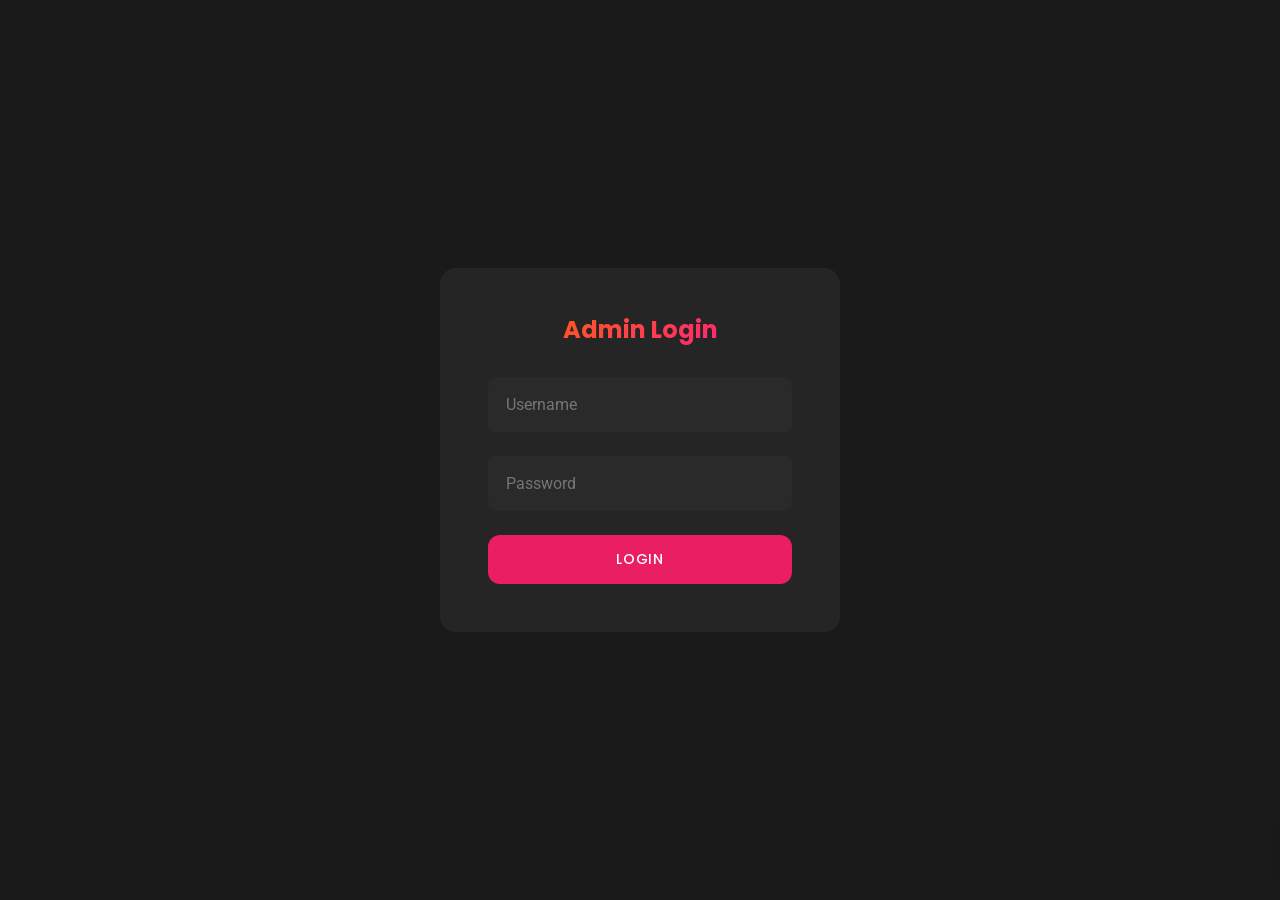
<file: admin.html>
<!DOCTYPE html>
<html lang="en">
<head>
    <meta charset="UTF-8">
    <meta name="viewport" content="width=device-width, initial-scale=1.0">
    <title>Admin Panel | Billy Joe Cruzada Portfolio</title>
    <link rel="preconnect" href="https://fonts.googleapis.com">
    <link rel="preconnect" href="https://fonts.gstatic.com" crossorigin>
    <link rel="preload" href="https://fonts.googleapis.com/css2?family=Poppins:wght@400;500;600;700;800&family=Roboto:wght@400;500&display=swap" as="style" onload="this.onload=null;this.rel='stylesheet'">
    <noscript><link href="https://fonts.googleapis.com/css2?family=Poppins:wght@400;500;600;700;800&family=Roboto:wght@400;500&display=swap" rel="stylesheet"></noscript>
    <link rel="stylesheet" href="styles.css">
    <link rel="icon" type="image/jpeg" href="Billy ID.jpg">
</head>
<body>
    <!-- Toast Notification -->
    <div class="toast" id="toast">
        <span id="toastMessage">Saved successfully!</span>
    </div>

    <!-- Confirmation Modal -->
    <div class="modal-overlay" id="confirmModal">
        <div class="modal-content">
            <h3>Confirm Changes</h3>
            <div class="changes-list" id="changesList">
                <!-- Populated by JavaScript -->
            </div>
            <div class="modal-buttons">
                <button class="btn btn-secondary" id="cancelSave">Cancel</button>
                <button class="btn btn-primary" id="confirmSave">Confirm Save</button>
            </div>
        </div>
    </div>

    <!-- Login Page -->
    <div class="login-container" id="loginPage">
        <div class="login-card">
            <h2 class="gradient-text">Admin Login</h2>
            <form id="loginForm">
                <div class="form-group">
                    <input type="text" id="username" placeholder="Username" autocomplete="username" required>
                </div>
                <div class="form-group">
                    <input type="password" id="password" placeholder="Password" autocomplete="current-password" required>
                </div>
                <button type="submit" class="btn btn-primary">Login</button>
                <p class="login-error" id="loginError">Invalid username or password</p>
            </form>
        </div>
    </div>

    <!-- Admin Dashboard -->
    <div class="admin-container" id="adminDashboard" style="display: none;">
        <div class="admin-header">
            <h1 class="gradient-text">Portfolio Admin</h1>
            <div style="display: flex; gap: 16px; align-items: center;">
                <a href="index.html" class="btn btn-primary" target="_blank" style="text-decoration: none;">View Site</a>
                <button class="btn btn-danger" id="logoutBtn">Logout</button>
            </div>
        </div>

        <div class="admin-nav">
            <button class="admin-nav-btn active" data-section="profile">Profile</button>
            <button class="admin-nav-btn" data-section="social">Social Links</button>
            <button class="admin-nav-btn" data-section="featured">Featured Artworks</button>
            <button class="admin-nav-btn" data-section="showcases">Showcases</button>
            <button class="admin-nav-btn" data-section="gallery">Gallery</button>
            <button class="admin-nav-btn" data-section="services">Services</button>
            <button class="admin-nav-btn" data-section="about">About</button>
            <button class="admin-nav-btn" data-section="experience">Experience</button>
        </div>

        <!-- Profile Section -->
        <div class="admin-section active" id="profileSection">
            <div class="admin-card">
                <h3>Profile Information</h3>
                <div class="form-row">
                    <div class="form-group-admin">
                        <label>Name</label>
                        <input type="text" id="adminName" value="Billy Joe Cruzada">
                    </div>
                    <div class="form-group-admin">
                        <label>Title</label>
                        <input type="text" id="adminTitle" value="Graphic Designer | Photographer | Photo Editor | Generative AI Specialist">
                    </div>
                </div>
                <div class="form-group-admin">
                    <label>Brief Bio</label>
                    <textarea id="adminBio" rows="3">Creative professional with 5+ years of experience specializing in brand identity, digital design, and creative direction.</textarea>
                </div>
                <div class="form-group-admin">
                    <label>Profile Image</label>
                    <div class="image-upload-area" id="profileUploadArea">
                        <p>Click to upload profile image</p>
                        <span>Supports up to 25MB images</span>
                        <input type="file" id="profileImageInput" accept="image/*">
                        <img id="profilePreview" class="upload-preview" style="display: none;">
                    </div>
                    <div class="upload-progress" id="profileUploadProgress">
                        <div class="upload-progress-bar"></div>
                    </div>
                </div>
                <button class="btn btn-primary" data-save="profile">Save Profile</button>
            </div>
        </div>

        <!-- Social Links Section -->
        <div class="admin-section" id="socialSection">
            <div class="admin-card">
                <h3>Social Media Links</h3>
                <div class="form-row">
                    <div class="form-group-admin">
                        <label>Instagram URL</label>
                        <input type="url" id="adminInstagram" value="https://www.instagram.com/ezii_yooow">
                    </div>
                    <div class="form-group-admin">
                        <label>LinkedIn URL</label>
                        <input type="url" id="adminLinkedin" value="https://linkedin.com/in/iam-billycruzada/">
                    </div>
                </div>
                <div class="form-row">
                    <div class="form-group-admin">
                        <label>Behance URL</label>
                        <input type="url" id="adminBehance" value="https://behance.net/billyjoeCrzGraphx">
                    </div>
                    <div class="form-group-admin">
                        <label>Email Address</label>
                        <input type="email" id="adminEmail" value="billyjoecruzada12@gmail.com">
                    </div>
                </div>
                <button class="btn btn-primary" data-save="social">Save Social Links</button>
            </div>
        </div>

        <!-- Featured Artworks Section -->
        <div class="admin-section" id="featuredSection">
            <div class="admin-card">
                <h3>Featured Artworks</h3>
                <p style="color: var(--text-secondary); margin-bottom: 16px; font-size: 14px;">Click an image to delete it. Supports up to 25MB images.</p>
                <div class="admin-gallery" id="featuredGallery">
                    <!-- Populated by JavaScript -->
                </div>
                <div class="image-upload-area" id="featuredUploadArea" style="margin-top: 20px;">
                    <p>Add new featured artwork</p>
                    <span>Select multiple images (up to 25MB each)</span>
                    <input type="file" id="featuredImageInput" accept="image/*" multiple>
                </div>
                <div class="upload-progress" id="featuredUploadProgress">
                    <div class="upload-progress-bar"></div>
                </div>
            </div>
        </div>

        <!-- Showcases Section -->
        <div class="admin-section" id="showcasesSection">
            <div class="admin-card">
                <h3>Project Showcases</h3>
                <p style="color: var(--text-secondary); margin-bottom: 16px; font-size: 14px;">Create and manage project showcases. Each showcase can contain multiple images.</p>
                
                <!-- Add New Showcase -->
                <div style="background: var(--bg-primary); padding: 20px; border-radius: 12px; margin-bottom: 24px;">
                    <h4 style="margin-bottom: 16px; font-size: 16px;">Add New Showcase</h4>
                    <div class="form-row">
                        <div class="form-group-admin">
                            <label>Project Title</label>
                            <input type="text" id="newShowcaseTitle" placeholder="e.g., Brand Identity Project">
                        </div>
                        <div class="form-group-admin">
                            <label>Category</label>
                            <select id="newShowcaseCategory">
                                <option value="Branding">Branding</option>
                                <option value="Digital Art">Digital Art</option>
                                <option value="Photography">Photography</option>
                                <option value="Print">Print</option>
                                <option value="Editorial">Editorial</option>
                                <option value="Generative AI">Generative AI</option>
                                <option value="Food Product Design">Food Product Design</option>
                                <option value="Health & Wellness">Health & Wellness</option>
                                <option value="Other">Other</option>
                            </select>
                        </div>
                    </div>
                    <div class="form-row">
                        <div class="form-group-admin">
                            <label>Tools Used (comma separated)</label>
                            <input type="text" id="newShowcaseTools" placeholder="e.g., Ai, Ps, Pr">
                        </div>
                    </div>
                    <div class="toggle-wrapper">
                        <label class="toggle-switch">
                            <input type="checkbox" id="newShowcaseVisible" checked>
                            <span class="toggle-slider"></span>
                        </label>
                        <span class="toggle-label">Show on landing page</span>
                    </div>

                    <div class="image-upload-area" id="showcaseUploadArea" style="padding: 30px;">
                        <p>Add images for this showcase</p>
                        <span>Select multiple images (up to 25MB each)</span>
                        <input type="file" id="showcaseImageInput" accept="image/*" multiple>
                        <div id="showcaseTempImages" style="display: flex; flex-wrap: wrap; gap: 12px; margin-top: 16px;"></div>
                    </div>
                    <div class="upload-progress" id="showcaseUploadProgress">
                        <div class="upload-progress-bar"></div>
                    </div>
                    <button class="btn btn-primary" id="addShowcaseBtn" style="margin-top: 16px;">Add Showcase</button>
                </div>

                <!-- Existing Showcases -->
                <div id="showcasesList">
                    <!-- Populated by JavaScript -->
                </div>
            </div>
        </div>

        <!-- Gallery Section -->
        <div class="admin-section" id="gallerySection">
            <div class="admin-card">
                <h3>Gallery Images</h3>
                <p style="color: var(--text-secondary); margin-bottom: 16px; font-size: 14px;">Click an image to delete it. Supports up to 25MB images.</p>
                <div class="admin-gallery" id="adminGallery">
                    <!-- Populated by JavaScript -->
                </div>
                <div class="image-upload-area" id="galleryUploadArea" style="margin-top: 20px;">
                    <p>Add new gallery images</p>
                    <span>Select multiple images (up to 25MB each)</span>
                    <input type="file" id="galleryImageInput" accept="image/*" multiple>
                        <label style="margin-top: 12px; display: block;">
                         Category:
                         <select id="galleryCategory" style="margin-left: 8px; padding: 8px; background: var(--bg-tertiary); border: none; border-radius: 4px; color: white;">
                             <option value="portrait">Portrait</option>
                             <option value="food">Food</option>
                             <option value="street">Street</option>
                             <option value="sports">Sports</option>
                         </select>
                     </label>
                </div>
                <div class="upload-progress" id="galleryUploadProgress">
                    <div class="upload-progress-bar"></div>
                </div>
            </div>
        </div>

        <!-- Services Section -->
        <div class="admin-section" id="servicesSection">
            <div class="admin-card">
                <h3>Services</h3>
                <p style="color: var(--text-secondary); margin-bottom: 16px; font-size: 14px;">Edit your service offerings.</p>
                <div id="servicesList">
                    <!-- Populated by JavaScript -->
                </div>
                <button class="btn btn-primary" data-save="services">Save Services</button>
            </div>
        </div>

        <!-- About Section -->
        <div class="admin-section" id="aboutSection">
            <div class="admin-card">
                <h3>About Section</h3>
                <div class="form-group-admin">
                    <label>Quote</label>
                    <input type="text" id="adminAboutQuote" value="Design is not just what it looks like. Design is how it works.">
                </div>
                <div class="form-group-admin">
                    <label>Bio</label>
                    <textarea id="adminAboutBio" rows="4">Creative professional with 5+ years of experience specializing in brand identity, digital design, and creative direction.</textarea>
                </div>
                <div class="form-group-admin">
                    <label>Location</label>
                    <input type="text" id="adminAboutLocation" value="Based on Tarlac, Philippines">
                </div>
                <div class="toggle-wrapper">
                    <label class="toggle-switch">
                        <input type="checkbox" id="adminAboutBioVisible" checked>
                        <span class="toggle-slider"></span>
                    </label>
                    <span class="toggle-label">Show bio text on landing page</span>
                </div>
                <button class="btn btn-primary" data-save="about">Save About</button>
            </div>
        </div>

        <!-- Experience Section -->
        <div class="admin-section" id="experienceSection">
            <div class="admin-card">
                <h3>Work Experience</h3>
                <div id="experienceList">
                    <!-- Populated by JavaScript -->
                </div>
                <div style="margin-top: 20px; padding-top: 20px; border-top: 1px solid var(--bg-tertiary);">
                    <h4 style="margin-bottom: 16px; font-size: 16px;">Add New Experience</h4>
                    <div class="form-row">
                        <div class="form-group-admin">
                            <label>Company</label>
                            <input type="text" id="newExpCompany" placeholder="Company Name">
                        </div>
                        <div class="form-group-admin">
                            <label>Role</label>
                            <input type="text" id="newExpRole" placeholder="Your Role">
                        </div>
                    </div>
                    <div class="form-row">
                        <div class="form-group-admin">
                            <label>Period</label>
                            <input type="text" id="newExpPeriod" placeholder="e.g., 2022 - Present">
                        </div>
                        <div class="form-group-admin">
                            <label>Description</label>
                            <input type="text" id="newExpDesc" placeholder="Brief description">
                        </div>
                    </div>
                    <button class="btn btn-primary" id="addExperience">Add Experience</button>
                </div>
            </div>
        </div>
    </div>

    <script src="admin.js" defer></script>
</body>
</html>
</file>
<file: styles.css>
/* Billy Joe Cruzada Portfolio - Styles */

/* 1. CSS Custom Properties (variables) */
:root {
    --bg-primary: #1A1A1A;
    --bg-secondary: #252525;
    --bg-tertiary: #2A2A2A;
    --text-primary: #FFFFFF;
    --text-secondary: #B0B0B0;
    --accent-pink: #FF1493;
    --accent-orange: #FF6B00;
    --accent-red: #E91E63;
    --accent-yellow: #FFA500;
    --gradient-brand: linear-gradient(135deg, #FF6B00, #FF1493);
    --gradient-hover: linear-gradient(135deg, #FF1493, #FF6B00);
    --border-radius: 16px;
    --border-radius-lg: 50px;
    --transition: 0.3s ease;
}

/* 2. Reset/Base styles */
/* Google Fonts loaded via HTML <link> tags */

* {
    margin: 0;
    padding: 0;
    box-sizing: border-box;
}

html {
    scroll-behavior: smooth;
}

body {
    font-family: 'Roboto', sans-serif;
    background-color: var(--bg-primary);
    color: var(--text-primary);
    line-height: 1.6;
    overflow-x: hidden;
}

h1, h2, h3, h4, h5, h6 {
    font-family: 'Poppins', sans-serif;
    font-weight: 700;
    line-height: 1.2;
}

a {
    text-decoration: none;
    color: inherit;
}

img {
    max-width: 100%;
    height: auto;
    display: block;
}

.container {
    max-width: 1200px;
    margin: 0 auto;
    padding: 0 24px;
}

/* 3. Utility classes */
.gradient-text {
    background: var(--gradient-brand);
    -webkit-background-clip: text;
    -webkit-text-fill-color: transparent;
    background-clip: text;
}

.reveal {
    opacity: 0;
    transform: translateY(40px);
    transition: opacity 0.6s ease, transform 0.6s ease;
}

.reveal.visible {
    opacity: 1;
    transform: translateY(0);
}

.reveal-delay-1 { transition-delay: 0.1s; }
.reveal-delay-2 { transition-delay: 0.2s; }
.reveal-delay-3 { transition-delay: 0.3s; }
.reveal-delay-4 { transition-delay: 0.4s; }
.reveal-delay-5 { transition-delay: 0.5s; }

.hidden {
    display: none !important;
}

/* 4. Navigation - Floating Curved Bar */
.floating-nav {
    position: fixed;
    top: 32px;
    left: 50%;
    transform: translateX(-50%);
    z-index: 1000;
    background: var(--bg-tertiary);
    border-radius: var(--border-radius-lg);
    padding: 14px 8px 14px 24px;
    display: flex;
    align-items: center;
    gap: 8px;
    box-shadow: 0 4px 30px rgba(0, 0, 0, 0.4);
}

.floating-nav::before {
    content: '';
    position: absolute;
    top: -2px;
    left: -2px;
    right: -2px;
    bottom: -2px;
    background: var(--gradient-brand);
    border-radius: var(--border-radius-lg);
    z-index: -1;
}

.nav-logo {
    font-family: 'Poppins', sans-serif;
    font-weight: 800;
    font-size: 20px;
    margin-right: 16px;
}

.nav-links {
    display: flex;
    align-items: center;
    gap: 10px;
    list-style: none;
    white-space: nowrap;
}

.nav-links li {
    white-space: nowrap;
}

.nav-links a {
    font-family: 'Poppins', sans-serif;
    font-weight: 600;
    font-size: 15px;
    color: #FFFFFF;
    transition: transform 0.3s ease, color 0.3s ease;
    position: relative;
    padding: 4px 8px;
    border-radius: 4px;
    display: inline-block;
    text-decoration: none;
}

.nav-links a:hover {
    transform: scale(1.15);
}

.nav-links a.active {
    transform: scale(1.15);
    text-shadow: 0 0 20px rgba(255, 255, 255, 0.5);
}

.nav-links a::after {
    content: '';
    position: absolute;
    bottom: 0;
    left: 8px;
    width: 0;
    height: 2px;
    background: #FFFFFF;
    border-radius: 1px;
    transition: width var(--transition);
}

.nav-links a.active::after {
    width: calc(100% - 16px);
    height: 3px;
    box-shadow: 0 0 8px rgba(255, 255, 255, 0.6);
}

@media (max-width: 1100px) {
    .nav-links a {
        font-size: 13px;
        padding: 4px 6px;
    }
    .nav-logo {
        font-size: 18px;
        margin-right: 10px;
    }
    .nav-dropdown-btn svg {
        width: 14px;
        height: 14px;
    }
}

.nav-dropdown {
    position: relative;
}

.nav-dropdown-btn {
    display: flex;
    align-items: center;
    gap: 4px;
}

.nav-dropdown-content {
    position: absolute;
    top: 100%;
    left: 50%;
    transform: translateX(-50%);
    background: var(--bg-secondary);
    border-radius: var(--border-radius);
    padding: 16px;
    min-width: 200px;
    opacity: 0;
    visibility: hidden;
    transition: all var(--transition);
    margin-top: 16px;
    box-shadow: 0 8px 32px rgba(0, 0, 0, 0.3);
}

.nav-dropdown:hover .nav-dropdown-content {
    opacity: 1;
    visibility: visible;
}

.nav-dropdown-content a {
    display: block;
    padding: 12px 16px;
    border-radius: 8px;
    color: var(--text-primary);
    font-weight: 500;
    transition: all var(--transition);
}

.nav-dropdown-content a:hover {
    background: rgba(255, 107, 0, 0.15);
    color: var(--text-primary);
    transform: scale(1.05);
}

.mobile-menu-btn {
    display: none;
    flex-direction: column;
    gap: 5px;
    background: none;
    border: none;
    cursor: pointer;
    padding: 8px;
}

.mobile-menu-btn span {
    display: block;
    width: 24px;
    height: 2px;
    background: var(--text-primary);
    transition: all var(--transition);
}

@media (max-width: 900px) {
    .floating-nav {
        padding: 14px 8px;
        width: calc(100% - 48px);
        max-width: 500px;
        justify-content: space-between;
    }

    .nav-links {
        position: fixed;
        top: 0;
        left: -100%;
        width: 280px;
        height: 100vh;
        background: var(--bg-secondary);
        flex-direction: column;
        padding: 100px 32px;
        gap: 24px;
        transition: left 0.4s ease;
        border-radius: 0;
    }

    .nav-links.open {
        left: 0;
    }

    .mobile-menu-btn {
        display: flex;
    }

    .mobile-menu-btn.open span:nth-child(1) {
        transform: rotate(45deg) translate(5px, 5px);
    }

    .mobile-menu-btn.open span:nth-child(2) {
        opacity: 0;
    }

    .mobile-menu-btn.open span:nth-child(3) {
        transform: rotate(-45deg) translate(5px, -5px);
    }

    .nav-dropdown-content {
        position: static;
        transform: none;
        box-shadow: none;
        background: transparent;
        padding: 0 0 0 16px;
        margin-top: 8px;
    }
}

/* 5. Section Styles */
section {
    padding: 100px 0;
}

@media (max-width: 768px) {
    section {
        padding: 60px 0;
    }
}

.section-header {
    margin-bottom: 48px;
}

.section-label {
    font-family: 'Poppins', sans-serif;
    font-size: 12px;
    font-weight: 500;
    text-transform: uppercase;
    letter-spacing: 0.15em;
    color: var(--accent-orange);
    margin-bottom: 12px;
}

.section-title {
    font-size: clamp(32px, 5vw, 48px);
    position: relative;
    display: inline-block;
}

.section-title::after {
    content: '';
    position: absolute;
    bottom: -8px;
    left: 0;
    width: 60px;
    height: 4px;
    background: var(--gradient-brand);
    border-radius: 2px;
}

/* 6. Hero Section */
.hero {
    min-height: 100vh;
    display: flex;
    align-items: center;
    position: relative;
    padding-top: 120px;
}

.hero-video {
    position: absolute;
    top: 0;
    left: 0;
    width: 100%;
    height: 100%;
    object-fit: cover;
    z-index: -1;
}

.hero-overlay {
    position: absolute;
    top: 0;
    left: 0;
    width: 100%;
    height: 100%;
    background: rgba(0, 0, 0, 0.80);
    z-index: 0;
}

.hero .container {
    position: relative;
    z-index: 1;
}

.hero-content {
    display: grid;
    grid-template-columns: 1fr 1fr;
    gap: 60px;
    align-items: center;
}

@media (max-width: 968px) {
    .hero-content {
        grid-template-columns: 1fr;
        text-align: center;
    }
}

.hero-text h1 {
    font-size: clamp(40px, 6vw, 64px);
    margin-bottom: 16px;
    animation: fadeInUp 0.8s ease forwards;
}

.hero-text .subtitle {
    font-family: 'Poppins', sans-serif;
    font-size: 18px;
    color: var(--accent-orange);
    margin-bottom: 24px;
    animation: fadeInUp 0.8s ease 0.1s forwards;
    opacity: 0;
}

.bio-wrapper {
    display: flex;
    align-items: flex-start;
    gap: 12px;
    margin-bottom: 24px;
    animation: fadeInUp 0.8s ease 0.2s forwards;
    opacity: 0;
}

@media (max-width: 968px) {
    .bio-wrapper {
        justify-content: center;
    }
}

.bio-wrapper .bio,
.bio-wrapper p {
    font-size: 18px;
    color: var(--text-secondary);
    max-width: 500px;
}

.toggle-text-btn {
    background: var(--bg-tertiary);
    border: none;
    width: 36px;
    height: 36px;
    border-radius: 50%;
    display: flex;
    align-items: center;
    justify-content: center;
    cursor: pointer;
    color: var(--text-secondary);
    transition: all var(--transition);
    flex-shrink: 0;
}

.toggle-text-btn:hover {
    background: var(--accent-orange);
    color: white;
}

.toggle-text-btn.hidden-text svg {
    opacity: 0.5;
}

.hero-stats {
    display: flex;
    gap: 40px;
    margin-bottom: 40px;
    animation: fadeInUp 0.8s ease 0.3s forwards;
    opacity: 0;
}

@media (max-width: 968px) {
    .hero-stats {
        justify-content: center;
    }
}

.stat {
    text-align: center;
}

.stat-number {
    font-family: 'Poppins', sans-serif;
    font-size: 36px;
    font-weight: 700;
    background: var(--gradient-brand);
    -webkit-background-clip: text;
    -webkit-text-fill-color: transparent;
}

.stat-label {
    font-size: 14px;
    color: var(--text-secondary);
}

.hero-cta {
    animation: fadeInUp 0.8s ease 0.4s forwards;
    opacity: 0;
}

.hero-image {
    display: flex;
    justify-content: center;
    animation: fadeInUp 0.8s ease 0.5s forwards;
    opacity: 0;
}

.profile-image-wrapper {
    position: relative;
    width: 300px;
    height: 300px;
}

.profile-image-wrapper::before {
    content: '';
    position: absolute;
    inset: -8px;
    background: var(--gradient-brand);
    border-radius: 50%;
}

.profile-image-wrapper img {
    position: relative;
    width: 100%;
    height: 100%;
    object-fit: cover;
    border-radius: 50%;
    border: 4px solid var(--bg-primary);
}

@keyframes fadeInUp {
    from {
        opacity: 0;
        transform: translateY(30px);
    }
    to {
        opacity: 1;
        transform: translateY(0);
    }
}

/* 7. Featured Artworks Section */
.featured {
    background: var(--bg-secondary);
}

.featured-grid {
    display: grid;
    grid-template-columns: repeat(3, 1fr);
    gap: 24px;
}

@media (max-width: 968px) {
    .featured-grid {
        grid-template-columns: repeat(2, 1fr);
    }
}

@media (max-width: 640px) {
    .featured-grid {
        grid-template-columns: 1fr;
    }
}

.project-card {
    position: relative;
    aspect-ratio: 4/3;
    border-radius: var(--border-radius);
    overflow: hidden;
    cursor: pointer;
}

.project-card img {
    width: 100%;
    height: 100%;
    object-fit: cover;
    transition: transform 0.5s ease;
}

.project-card:hover img {
    transform: scale(1.08);
}

.project-card .overlay {
    position: absolute;
    inset: 0;
    background: linear-gradient(to top, rgba(26, 26, 26, 0.9) 0%, transparent 60%);
    display: flex;
    flex-direction: column;
    justify-content: flex-end;
    padding: 24px;
    opacity: 0;
    transition: opacity var(--transition);
}

.project-card:hover .overlay {
    opacity: 1;
}

.project-card h3 {
    font-size: 20px;
    margin-bottom: 4px;
    transform: translateY(10px);
    transition: transform var(--transition);
}

.project-card:hover h3 {
    transform: translateY(0);
}

.project-card .category {
    font-size: 14px;
    color: var(--accent-orange);
    transform: translateY(10px);
    transition: transform var(--transition) 0.05s;
}

.project-card:hover .category {
    transform: translateY(0);
}

/* 8. Project Showcases Section */
.showcases {
    background: var(--bg-primary);
}

.showcases-grid {
    display: grid;
    grid-template-columns: repeat(3, 1fr);
    gap: 32px;
}

@media (max-width: 1024px) {
    .showcases-grid {
        grid-template-columns: repeat(2, 1fr);
    }
}

@media (max-width: 640px) {
    .showcases-grid {
        grid-template-columns: 1fr;
    }
}

.showcase-card {
    background: var(--bg-secondary);
    border-radius: var(--border-radius);
    overflow: hidden;
    cursor: pointer;
    transition: transform var(--transition), box-shadow var(--transition);
}

.showcase-card:hover {
    transform: translateY(-8px);
    box-shadow: 0 20px 40px rgba(0, 0, 0, 0.3);
}

.showcase-preview {
    position: relative;
    height: 280px;
    overflow: hidden;
}

.showcase-grid-2x2 {
    display: grid;
    grid-template-columns: 1fr 1fr;
    grid-template-rows: 1fr 1fr;
    height: 100%;
    gap: 4px;
    padding: 4px;
}

.showcase-grid-2x2 .preview-img {
    width: 100%;
    height: 100%;
    object-fit: cover;
    border-radius: 8px;
    transition: transform var(--transition);
}

.showcase-card:hover .preview-img {
    transform: scale(1.05);
}

.showcase-grid-2x2 .preview-img:nth-child(1) {
    grid-column: 1;
    grid-row: 1;
}

.showcase-grid-2x2 .preview-img:nth-child(2) {
    grid-column: 2;
    grid-row: 1;
}

.showcase-grid-2x2 .preview-img:nth-child(3) {
    grid-column: 1 / span 2;
    grid-row: 2;
}

.showcase-title {
    padding: 20px;
    text-align: center;
}

.showcase-title h3 {
    font-size: 18px;
    margin-bottom: 4px;
}

.showcase-title span {
    font-size: 14px;
    color: var(--accent-orange);
}

.showcase-tools {
    display: flex;
    gap: 6px;
    justify-content: center;
    margin-top: 8px;
    flex-wrap: wrap;
}

.showcase-tool-badge {
    background: var(--bg-tertiary);
    color: var(--text-secondary);
    padding: 2px 10px;
    border-radius: 12px;
    font-size: 11px;
    font-weight: 500;
    font-family: 'Poppins', sans-serif;
}

/* 9. Video Edits Section */
.video-edits {
    background: var(--bg-secondary);
    padding: 80px 0;
}

.video-grid {
    display: grid;
    grid-template-columns: repeat(2, 1fr);
    gap: 32px;
    margin-top: 40px;
}

@media (max-width: 768px) {
    .video-grid {
        grid-template-columns: 1fr;
    }
}

.video-card {
    position: relative;
    border-radius: var(--border-radius);
    overflow: hidden;
    cursor: pointer;
    background: var(--bg-tertiary);
    aspect-ratio: 16 / 9;
}

.video-card video {
    width: 100%;
    height: 100%;
    object-fit: cover;
    transition: transform 0.3s ease;
}

.video-card:hover video {
    transform: scale(1.05);
}

.video-overlay {
    position: absolute;
    top: 0;
    left: 0;
    width: 100%;
    height: 100%;
    display: flex;
    align-items: center;
    justify-content: center;
    background: rgba(0, 0, 0, 0.3);
    transition: background 0.3s ease;
}

.video-card:hover .video-overlay {
    background: rgba(0, 0, 0, 0.1);
}

.play-btn {
    width: 60px;
    height: 60px;
    border-radius: 50%;
    background: rgba(255, 255, 255, 0.2);
    border: 2px solid rgba(255, 255, 255, 0.8);
    color: white;
    font-size: 24px;
    display: flex;
    align-items: center;
    justify-content: center;
    cursor: pointer;
    transition: all 0.3s ease;
    backdrop-filter: blur(4px);
}

.play-btn:hover {
    background: var(--accent-orange);
    border-color: var(--accent-orange);
    transform: scale(1.1);
}

.video-info {
    position: absolute;
    bottom: 0;
    left: 0;
    right: 0;
    padding: 16px;
    background: linear-gradient(transparent, rgba(0, 0, 0, 0.8));
}

.video-title {
    font-family: 'Poppins', sans-serif;
    font-size: 16px;
    font-weight: 500;
    margin-bottom: 4px;
}

.video-tools {
    font-family: 'Poppins', sans-serif;
    font-size: 12px;
    color: var(--text-secondary);
}

/* 10. Gallery Section */
.gallery-section {
    background: var(--bg-secondary);
}

.gallery-grid {
    column-count: 4;
    column-gap: 20px;
}

@media (max-width: 1024px) {
    .gallery-grid {
        column-count: 3;
    }
}

@media (max-width: 768px) {
    .gallery-grid {
        column-count: 2;
    }
}

@media (max-width: 480px) {
    .gallery-grid {
        column-count: 1;
    }
}

.gallery-item {
    position: relative;
    border-radius: var(--border-radius);
    overflow: hidden;
    cursor: pointer;
    break-inside: avoid;
    margin-bottom: 20px;
}

.gallery-item img {
    width: 100%;
    height: auto;
    display: block;
    transition: transform 0.5s ease;
}

.gallery-item:hover img {
    transform: scale(1.1);
}

.gallery-item.teaser {
    filter: blur(5px);
    opacity: 0.5;
    transition: filter 0.5s ease, opacity 0.5s ease;
    position: relative;
}

.gallery-item.teaser:hover {
    filter: blur(3px);
    opacity: 0.7;
}

.gallery-item.teaser::after {
    content: '';
    position: absolute;
    inset: 0;
    background: linear-gradient(to top, var(--bg-secondary) 0%, transparent 60%);
    pointer-events: none;
}

.gallery-item.appear {
    animation: galleryAppear 0.5s ease forwards;
}

@keyframes galleryAppear {
    from {
        opacity: 0;
        transform: translateY(24px);
    }
    to {
        opacity: 1;
        transform: translateY(0);
    }
}

.gallery-teasers {
    display: grid;
    grid-template-columns: repeat(4, 1fr);
    gap: 20px;
    margin-top: 20px;
}

.gallery-teasers .gallery-item {
    margin-bottom: 0;
}

@media (max-width: 1024px) {
    .gallery-teasers {
        grid-template-columns: repeat(3, 1fr);
    }
}

@media (max-width: 768px) {
    .gallery-teasers {
        grid-template-columns: repeat(2, 1fr);
    }
}

@media (max-width: 480px) {
    .gallery-teasers {
        grid-template-columns: 1fr;
    }
}

.gallery-show-more {
    text-align: center;
    margin-top: 32px;
}

.gallery-show-more-btn {
    font-family: 'Poppins', sans-serif;
    font-size: 14px;
    font-weight: 600;
    padding: 12px 32px;
    background: transparent;
    color: var(--accent-orange);
    border: 2px solid var(--accent-orange);
    border-radius: 30px;
    cursor: pointer;
    transition: all var(--transition);
    display: inline-flex;
    align-items: center;
    gap: 8px;
}

.gallery-show-more-btn:hover {
    background: var(--gradient-brand);
    color: white;
    border-color: transparent;
    transform: translateY(-2px);
    box-shadow: 0 8px 30px rgba(255, 107, 0, 0.3);
}

.gallery-show-more-btn svg {
    width: 18px;
    height: 18px;
    transition: transform var(--transition);
}

.gallery-show-more-btn:hover svg {
    transform: translateX(4px);
}

/* 10. Lightbox */
.lightbox {
    position: fixed;
    inset: 0;
    background: rgba(0, 0, 0, 0.95);
    z-index: 2000;
    display: none;
    align-items: center;
    justify-content: center;
    padding: 40px;
}

.lightbox.active {
    display: flex;
}

.lightbox-content {
    position: relative;
    max-width: 90vw;
    max-height: 90vh;
    display: flex;
    flex-direction: column;
    align-items: center;
}

.lightbox-content > img {
    max-width: 100%;
    max-height: 80vh;
    object-fit: contain;
    border-radius: var(--border-radius);
}

.lightbox-content > video {
    max-width: 100%;
    max-height: 80vh;
    object-fit: contain;
    border-radius: var(--border-radius);
}

.lightbox-close {
    position: absolute;
    top: -50px;
    right: 0;
    background: none;
    border: none;
    color: white;
    font-size: 32px;
    cursor: pointer;
    padding: 8px;
}

.lightbox-nav {
    position: absolute;
    top: 50%;
    transform: translateY(-50%);
    background: var(--bg-tertiary);
    border: none;
    color: white;
    width: 50px;
    height: 50px;
    border-radius: 50%;
    cursor: pointer;
    display: flex;
    align-items: center;
    justify-content: center;
    transition: background var(--transition);
}

.lightbox-nav:hover {
    background: var(--accent-red);
}

.lightbox-prev {
    left: -70px;
}

.lightbox-next {
    right: -70px;
}

.lightbox-title {
    margin-top: 20px;
    font-family: 'Poppins', sans-serif;
    font-size: 18px;
    color: white;
    text-align: center;
}

.lightbox-counter {
    margin-top: 8px;
    font-size: 14px;
    color: var(--text-secondary);
}

.lightbox-tools {
    display: flex;
    gap: 8px;
    margin-top: 12px;
    justify-content: center;
    flex-wrap: wrap;
}

.lightbox-tool-badge {
    background: var(--bg-tertiary);
    color: var(--accent-orange);
    padding: 4px 12px;
    border-radius: 20px;
    font-size: 12px;
    font-weight: 500;
    font-family: 'Poppins', sans-serif;
}

@media (max-width: 768px) {
    .lightbox-prev {
        left: 10px;
    }
    .lightbox-next {
        right: 10px;
    }
}

/* 11. About Section */
.about {
    background: var(--bg-primary);
}

.about-grid {
    display: grid;
    grid-template-columns: 1fr 1.5fr;
    gap: 60px;
    align-items: center;
}

@media (max-width: 968px) {
    .about-grid {
        grid-template-columns: 1fr;
        text-align: center;
    }
}

.about-image {
    position: relative;
}

.about-image::before {
    content: '';
    position: absolute;
    inset: -10px;
    background: var(--gradient-brand);
    border-radius: var(--border-radius);
    z-index: -1;
}

.about-image img {
    width: 100%;
    aspect-ratio: 3/4;
    object-fit: cover;
    border-radius: var(--border-radius);
    border: 4px solid var(--bg-primary);
}

.about-content .quote {
    font-size: clamp(20px, 3vw, 28px);
    font-style: italic;
    color: var(--text-secondary);
    margin-bottom: 24px;
    line-height: 1.5;
}

.about-content p {
    color: var(--text-secondary);
    margin-bottom: 16px;
    font-size: 16px;
}

/* 12. Services Section */
.services {
    background: var(--bg-secondary);
}

.services-grid {
    display: grid;
    grid-template-columns: repeat(4, 1fr);
    gap: 24px;
}

@media (max-width: 1024px) {
    .services-grid {
        grid-template-columns: repeat(2, 1fr);
    }
}

@media (max-width: 640px) {
    .services-grid {
        grid-template-columns: 1fr;
    }
}

.service-card {
    background: var(--bg-primary);
    padding: 40px 28px;
    border-radius: var(--border-radius);
    text-align: center;
    transition: transform var(--transition), box-shadow var(--transition);
}

.service-card:hover {
    transform: translateY(-8px);
    box-shadow: 0 20px 40px rgba(0, 0, 0, 0.3);
}

.service-icon {
    width: 60px;
    height: 60px;
    margin: 0 auto 24px;
    background: var(--gradient-brand);
    border-radius: 50%;
    display: flex;
    align-items: center;
    justify-content: center;
}

.service-icon svg {
    width: 28px;
    height: 28px;
    color: white;
}

.service-card h3 {
    font-size: 18px;
    margin-bottom: 12px;
}

.service-card p {
    font-size: 14px;
    color: var(--text-secondary);
}

/* 13. Softwares & Tools Section */
.tools-section {
    background: var(--bg-primary);
    padding-bottom: 60px;
}

.tools-grid {
    display: flex;
    gap: 24px;
    flex-wrap: wrap;
    justify-content: center;
}

@media (max-width: 768px) {
    .tools-grid {
        gap: 16px;
    }
}

.tool-item {
    display: flex;
    flex-direction: column;
    align-items: center;
    gap: 12px;
    padding: 20px;
    background: var(--bg-secondary);
    border-radius: var(--border-radius);
    min-width: 120px;
    transition: transform var(--transition), box-shadow var(--transition);
}

.tool-item:hover {
    transform: translateY(-4px);
    box-shadow: 0 10px 30px rgba(0, 0, 0, 0.2);
}

.tool-name {
    font-family: 'Poppins', sans-serif;
    font-size: 12px;
    font-weight: 500;
    color: var(--text-secondary);
    text-align: center;
}

/* 14. Contact Section */
.contact {
    background: var(--bg-primary);
}

.contact-grid {
    display: grid;
    grid-template-columns: 1fr 1fr;
    gap: 60px;
}

@media (max-width: 968px) {
    .contact-grid {
        grid-template-columns: 1fr;
    }
}

.contact-text h3 {
    font-size: clamp(24px, 4vw, 36px);
    margin-bottom: 20px;
}

.contact-text p {
    color: var(--text-secondary);
    margin-bottom: 32px;
    font-size: 16px;
}

.social-links {
    display: flex;
    gap: 16px;
}

.social-links a {
    display: flex;
    align-items: center;
    justify-content: center;
    width: 48px;
    height: 48px;
    border: 1px solid var(--text-secondary);
    border-radius: 50%;
    color: var(--accent-yellow);
    transition: all var(--transition);
}

.social-links a:hover {
    background: var(--gradient-brand);
    border-color: transparent;
    color: white;
    transform: translateY(-4px);
}

.social-links svg {
    width: 20px;
    height: 20px;
}

.telegram-card {
    margin-top: 24px;
    padding: 20px;
    background: linear-gradient(135deg, rgba(0, 136, 204, 0.15), rgba(0, 136, 204, 0.05));
    border: 1px solid rgba(0, 136, 204, 0.3);
    border-radius: var(--border-radius);
}

.telegram-header {
    display: flex;
    align-items: center;
    gap: 10px;
    margin-bottom: 12px;
    color: #0088cc;
    font-weight: 600;
}

.telegram-header svg {
    width: 24px;
    height: 24px;
}

.telegram-link {
    display: block;
    color: var(--text-primary);
    text-decoration: none;
    font-weight: 500;
    font-size: 15px;
    margin-bottom: 6px;
}

.telegram-link:hover {
    color: #0088cc;
}

.telegram-phone {
    display: block;
    color: var(--text-secondary);
    text-decoration: none;
    font-size: 14px;
}

.telegram-phone:hover {
    color: var(--text-primary);
}

/* Contact Form */
.contact-form {
    display: flex;
    flex-direction: column;
    gap: 24px;
}

.form-group {
    position: relative;
}

.form-group input,
.form-group textarea {
    width: 100%;
    padding: 16px 0;
    font-family: 'Roboto', sans-serif;
    font-size: 16px;
    background: transparent;
    border: none;
    border-bottom: 2px solid var(--text-secondary);
    color: var(--text-primary);
    transition: border-color var(--transition);
    resize: none;
}

.form-group input:focus,
.form-group textarea:focus {
    outline: none;
    border-image: var(--gradient-brand) 1;
}

.form-group label {
    position: absolute;
    left: 0;
    top: 16px;
    font-size: 16px;
    color: var(--text-secondary);
    pointer-events: none;
    transition: all var(--transition);
}

.form-group input:focus + label,
.form-group input:not(:placeholder-shown) + label,
.form-group textarea:focus + label,
.form-group textarea:not(:placeholder-shown) + label {
    top: -10px;
    font-size: 12px;
    color: var(--accent-orange);
}

.form-success {
    display: none;
    padding: 20px;
    background: var(--bg-secondary);
    border-radius: var(--border-radius);
    text-align: center;
}

.form-success.show {
    display: block;
}

.form-success h4 {
    color: var(--accent-orange);
    margin-bottom: 8px;
}

/* 15. Buttons */
.btn {
    display: inline-block;
    padding: 14px 28px;
    font-family: 'Poppins', sans-serif;
    font-size: 14px;
    font-weight: 500;
    text-transform: uppercase;
    letter-spacing: 0.05em;
    text-decoration: none;
    border-radius: 12px;
    transition: all var(--transition);
    cursor: pointer;
    border: none;
}

.btn-primary {
    background: var(--accent-red);
    color: white;
}

.btn-primary:hover {
    background: var(--gradient-brand);
    transform: translateY(-2px);
    box-shadow: 0 10px 30px rgba(233, 30, 99, 0.3);
}

.btn-secondary {
    background: transparent;
    border: 2px solid var(--text-secondary);
    color: var(--text-primary);
}

.btn-secondary:hover {
    border-color: var(--accent-orange);
    color: var(--accent-orange);
}

.btn-danger {
    background: #ff4444;
    color: white;
}

.btn-danger:hover {
    background: #ff6666;
}

/* 16. Footer */
footer {
    background: var(--bg-secondary);
    padding: 40px 0;
    border-top: 1px solid var(--bg-tertiary);
}

footer .container {
    display: flex;
    justify-content: space-between;
    align-items: center;
}

@media (max-width: 640px) {
    footer .container {
        flex-direction: column;
        gap: 24px;
    }
}

footer p {
    color: var(--text-secondary);
    font-size: 14px;
}

.back-to-top {
    display: flex;
    align-items: center;
    gap: 8px;
    color: var(--text-secondary);
    font-size: 14px;
    transition: color var(--transition);
}

.back-to-top:hover {
    color: var(--accent-orange);
}

.back-to-top svg {
    width: 16px;
    height: 16px;
}

/* ========== TOOL SVG & BADGE STYLES ========== */
.tool-svg {
    width: 48px;
    height: 48px;
}

.tool-text-badge {
    width: 48px;
    height: 48px;
    background: var(--gradient-brand);
    border-radius: 12px;
    display: flex;
    align-items: center;
    justify-content: center;
    font-family: 'Poppins', sans-serif;
    font-weight: 700;
    font-size: 14px;
    color: white;
}

.social-svg {
    width: 20px;
    height: 20px;
}

/* ========== ADMIN PANEL STYLES ========== */

.admin-container {
    max-width: 1200px;
    margin: 0 auto;
    padding: 40px 24px;
}

.admin-header {
    display: flex;
    justify-content: space-between;
    align-items: center;
    margin-bottom: 40px;
    padding-bottom: 20px;
    border-bottom: 1px solid var(--bg-tertiary);
}

.admin-header h1 {
    font-size: 28px;
}

.admin-nav {
    display: flex;
    gap: 16px;
    flex-wrap: wrap;
}

.admin-nav-btn {
    padding: 10px 20px;
    background: var(--bg-tertiary);
    border: none;
    border-radius: 8px;
    color: var(--text-secondary);
    cursor: pointer;
    transition: all var(--transition);
    font-family: 'Poppins', sans-serif;
    font-size: 14px;
}

.admin-nav-btn:hover,
.admin-nav-btn.active {
    background: var(--gradient-brand);
    color: white;
}

.admin-section {
    display: none;
}

.admin-section.active {
    display: block;
}

.admin-card {
    background: var(--bg-secondary);
    border-radius: var(--border-radius);
    padding: 24px;
    margin-bottom: 24px;
}

.admin-card h3 {
    font-size: 18px;
    margin-bottom: 20px;
    color: var(--accent-orange);
}

.form-row {
    display: grid;
    grid-template-columns: repeat(auto-fit, minmax(250px, 1fr));
    gap: 20px;
    margin-bottom: 20px;
}

.form-group-admin {
    margin-bottom: 16px;
}

.form-group-admin input,
.form-group-admin textarea,
.form-group-admin select {
    width: 100%;
    padding: 12px 16px;
    background: var(--bg-tertiary);
    border: 2px solid transparent;
    border-radius: 8px;
    color: var(--text-primary);
    font-size: 14px;
    font-family: 'Roboto', sans-serif;
    transition: border-color var(--transition);
}

.form-group-admin input:focus,
.form-group-admin textarea:focus,
.form-group-admin select:focus {
    outline: none;
    border-color: var(--accent-orange);
}

.form-group-admin label {
    display: block;
    margin-bottom: 8px;
    font-size: 14px;
    color: var(--text-secondary);
    font-family: 'Poppins', sans-serif;
}

.admin-gallery {
    display: grid;
    grid-template-columns: repeat(auto-fill, minmax(150px, 1fr));
    gap: 16px;
}

.gallery-admin-item {
    position: relative;
    aspect-ratio: 1;
    border-radius: 8px;
    overflow: hidden;
    background: var(--bg-tertiary);
}

.gallery-admin-item img {
    width: 100%;
    height: 100%;
    object-fit: cover;
}

.gallery-admin-item .delete-btn {
    position: absolute;
    top: 8px;
    right: 8px;
    width: 28px;
    height: 28px;
    background: rgba(255, 0, 0, 0.8);
    border: none;
    border-radius: 50%;
    color: white;
    cursor: pointer;
    display: flex;
    align-items: center;
    justify-content: center;
    font-size: 18px;
    opacity: 0;
    transition: opacity var(--transition);
}

.gallery-admin-item:hover .delete-btn {
    opacity: 1;
}

/* Image Upload Area */
.image-upload-area {
    border: 2px dashed var(--text-secondary);
    border-radius: 8px;
    padding: 40px;
    text-align: center;
    cursor: pointer;
    transition: all var(--transition);
}

.image-upload-area:hover {
    border-color: var(--accent-orange);
    background: var(--bg-tertiary);
}

.image-upload-area p {
    color: var(--text-secondary);
    margin-bottom: 8px;
}

.image-upload-area span {
    font-size: 12px;
    color: var(--text-secondary);
    opacity: 0.7;
}

.image-upload-area input {
    display: none;
}

.upload-preview {
    max-width: 200px;
    max-height: 200px;
    object-fit: cover;
    border-radius: 8px;
    margin-top: 16px;
}

.upload-progress {
    width: 100%;
    height: 8px;
    background: var(--bg-tertiary);
    border-radius: 4px;
    margin-top: 12px;
    overflow: hidden;
    display: none;
}

.upload-progress-bar {
    height: 100%;
    background: var(--gradient-brand);
    width: 0%;
    transition: width 0.3s;
}

/* Toggle Switch */
.toggle-wrapper {
    display: flex;
    align-items: center;
    gap: 12px;
    margin-bottom: 16px;
}

.toggle-switch {
    position: relative;
    width: 50px;
    height: 26px;
}

.toggle-switch input {
    opacity: 0;
    width: 0;
    height: 0;
}

.toggle-slider {
    position: absolute;
    cursor: pointer;
    inset: 0;
    background: var(--bg-tertiary);
    border-radius: 26px;
    transition: var(--transition);
}

.toggle-slider::before {
    content: '';
    position: absolute;
    height: 20px;
    width: 20px;
    left: 3px;
    bottom: 3px;
    background: white;
    border-radius: 50%;
    transition: var(--transition);
}

.toggle-switch input:checked + .toggle-slider {
    background: var(--gradient-brand);
}

.toggle-switch input:checked + .toggle-slider::before {
    transform: translateX(24px);
}

.toggle-label {
    font-size: 14px;
    color: var(--text-secondary);
}

/* Login Page */
.login-container {
    min-height: 100vh;
    display: flex;
    align-items: center;
    justify-content: center;
    padding: 24px;
}

.login-card {
    background: var(--bg-secondary);
    border-radius: var(--border-radius);
    padding: 48px;
    width: 100%;
    max-width: 400px;
}

.login-card h2 {
    text-align: center;
    margin-bottom: 32px;
}

.login-card .form-group {
    margin-bottom: 24px;
}

.login-card input {
    width: 100%;
    padding: 16px;
    background: var(--bg-tertiary);
    border: 2px solid transparent;
    border-radius: 8px;
    color: var(--text-primary);
    font-size: 16px;
}

.login-card input:focus {
    outline: none;
    border-color: var(--accent-orange);
}

.login-card .btn {
    width: 100%;
    text-align: center;
}

.login-error {
    color: #ff4444;
    font-size: 14px;
    margin-top: 16px;
    text-align: center;
    display: none;
}

.login-error.show {
    display: block;
}

/* Experience Items */
.experience-item {
    background: var(--bg-tertiary);
    padding: 20px;
    border-radius: 8px;
    margin-bottom: 16px;
}

.experience-item h4 {
    font-size: 16px;
    margin-bottom: 4px;
}

.experience-item .role {
    color: var(--accent-orange);
    font-size: 14px;
    margin-bottom: 8px;
}

.experience-item .period {
    color: var(--text-secondary);
    font-size: 12px;
    margin-bottom: 8px;
}

.experience-item .description {
    color: var(--text-secondary);
    font-size: 14px;
}

/* Confirmation Modal */
.modal-overlay {
    position: fixed;
    inset: 0;
    background: rgba(0, 0, 0, 0.8);
    z-index: 3000;
    display: none;
    align-items: center;
    justify-content: center;
    padding: 24px;
}

.modal-overlay.active {
    display: flex;
}

.modal-content {
    background: var(--bg-secondary);
    border-radius: var(--border-radius);
    padding: 32px;
    max-width: 500px;
    width: 100%;
    max-height: 80vh;
    overflow-y: auto;
}

.modal-content h3 {
    margin-bottom: 20px;
    color: var(--accent-orange);
}

.modal-content .changes-list {
    background: var(--bg-tertiary);
    border-radius: 8px;
    padding: 16px;
    margin-bottom: 24px;
    max-height: 300px;
    overflow-y: auto;
}

.modal-content .changes-list p {
    color: var(--text-secondary);
    font-size: 14px;
    margin-bottom: 8px;
    padding: 8px 0;
    border-bottom: 1px solid var(--bg-secondary);
}

.modal-content .changes-list p:last-child {
    border-bottom: none;
    margin-bottom: 0;
}

.modal-buttons {
    display: flex;
    gap: 16px;
    justify-content: flex-end;
}

/* Toast Notification */
.toast {
    position: fixed;
    bottom: 24px;
    right: 24px;
    background: var(--bg-secondary);
    padding: 16px 24px;
    border-radius: 8px;
    border-left: 4px solid var(--accent-orange);
    box-shadow: 0 4px 20px rgba(0, 0, 0, 0.3);
    transform: translateX(120%);
    transition: transform 0.3s ease;
    z-index: 4000;
}

.toast.show {
    transform: translateX(0);
}

.toast.success {
    border-left-color: #4CAF50;
}

.toast.error {
    border-left-color: #ff4444;
}

/* Showcase Admin Styles */
.showcase-admin-item {
    background: var(--bg-tertiary);
    border-radius: 8px;
    padding: 20px;
    margin-bottom: 20px;
}

.showcase-admin-header {
    display: flex;
    justify-content: space-between;
    align-items: center;
    margin-bottom: 16px;
}

.showcase-admin-header h4 {
    font-size: 16px;
}

.showcase-admin-actions {
    display: flex;
    gap: 8px;
}

.showcase-admin-images {
    display: grid;
    grid-template-columns: repeat(auto-fill, minmax(100px, 1fr));
    gap: 12px;
    margin-top: 16px;
}

.showcase-admin-images img {
    width: 100%;
    aspect-ratio: 1;
    object-fit: cover;
    border-radius: 8px;
}

/* Scrollbar Styling */
::-webkit-scrollbar {
    width: 8px;
    height: 8px;
}

::-webkit-scrollbar-track {
    background: var(--bg-secondary);
}

::-webkit-scrollbar-thumb {
    background: var(--bg-tertiary);
    border-radius: 4px;
}

::-webkit-scrollbar-thumb:hover {
    background: var(--accent-orange);
}

/* 17. AI Videos Section */
.ai-videos {
    background: var(--bg-primary);
    padding: 80px 0;
}

.ai-video-grid {
    display: grid;
    grid-template-columns: repeat(3, 1fr);
    gap: 24px;
    margin-top: 40px;
}

.ai-video-card {
    position: relative;
    border-radius: var(--border-radius);
    overflow: hidden;
    cursor: pointer;
    background: var(--bg-tertiary);
}

.ai-video-card video {
    width: 100%;
    height: 100%;
    object-fit: cover;
    transition: transform 0.3s ease;
}

.ai-video-card:hover video {
    transform: scale(1.05);
}

.ai-video-card.horizontal {
    grid-column: 1 / -1;
    aspect-ratio: 16 / 9;
}

.ai-video-card.vertical {
    aspect-ratio: 9 / 16;
}

@media (max-width: 768px) {
    .ai-video-grid {
        grid-template-columns: 1fr;
    }
    .ai-video-card.horizontal {
        grid-column: 1;
    }
    .ai-video-card.vertical {
        max-height: 70vh;
    }
}
</file>
